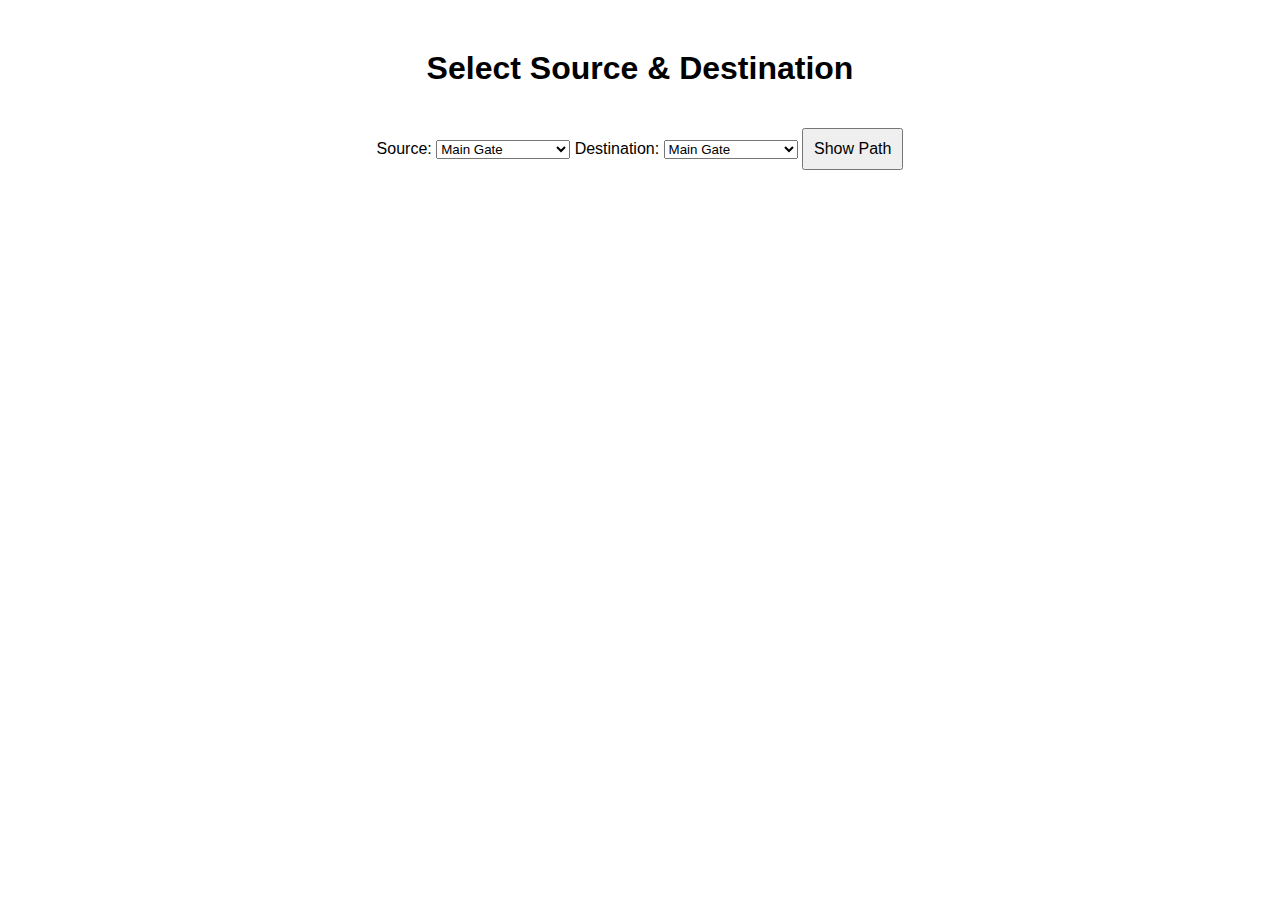
<file: index.html>
<!DOCTYPE html>
<html lang="en">
<head>
    <meta charset="UTF-8">
    <meta name="viewport" content="width=device-width, initial-scale=1.0">
    <title>College Navigation</title>
    <link rel="stylesheet" href="styles.css">
</head>
<body>
    <div class="container">
        <h1>Select Source & Destination</h1>
        <label for="source">Source:</label>
        <select id="source">
            <option value="Main Gate">Main Gate</option>
            <option value="B-Block">B-Block</option>
            <option value="C-Block">C-Block</option>
            <option value="A-Block">A-Block</option>
            <option value="Adimission">Adimission</option>
            <option value="Playground">Playground</option>
            <option value="Canteen">Canteen</option>
            <option value="Girls Hostel">Girls Hostel</option>
            <option value="Boys Hostel">Boys Hostel</option>
            <option value="BasketBall Ground">BasketBall Ground</option>
            <option value="Circket Net">Circket Net</option>
            <option value="Circket Ground">Circket Ground</option>
            <option value="Temple">Temple</option>
            <option value="Bus parking">Bus parking</option>
            <option value="Stationary">Stationary</option>
            <option value="Sports room">Sports room</option>
            <option value="Auditoruim">Auditoruim</option>
        </select>  

        <label for="destination">Destination:</label>
        <select id="destination">
            <option value="Main Gate">Main Gate</option>
            <option value="B-Block">B-Block</option>
            <option value="C-Block">C-Block</option>
            <option value="A-Block">A-Block</option>
            <option value="Adimission">Adimission</option>
            <option value="Playground">Playground</option>
            <option value="Canteen">Canteen</option>
            <option value="Girls Hostel">Girls Hostel</option>
            <option value="Boys Hostel">Boys Hostel</option>
            <option value="BasketBall Ground">BasketBall Ground</option>
            <option value="Circket Net">Circket Net</option>
            <option value="Circket Ground">Circket Ground</option>
             <option value="Temple">Temple</option>
            <option value="Bus parking">Bus parking</option>
            <option value="Stationary">Stationary</option>
            <option value="Sports room">Sports room</option>
            <option value="Auditoruim">Auditoruim</option>
        </select>

        <button onclick="navigate()">Show Path</button>
    </div>

    <script src="input.js"></script>
</body>
</html>
</file>
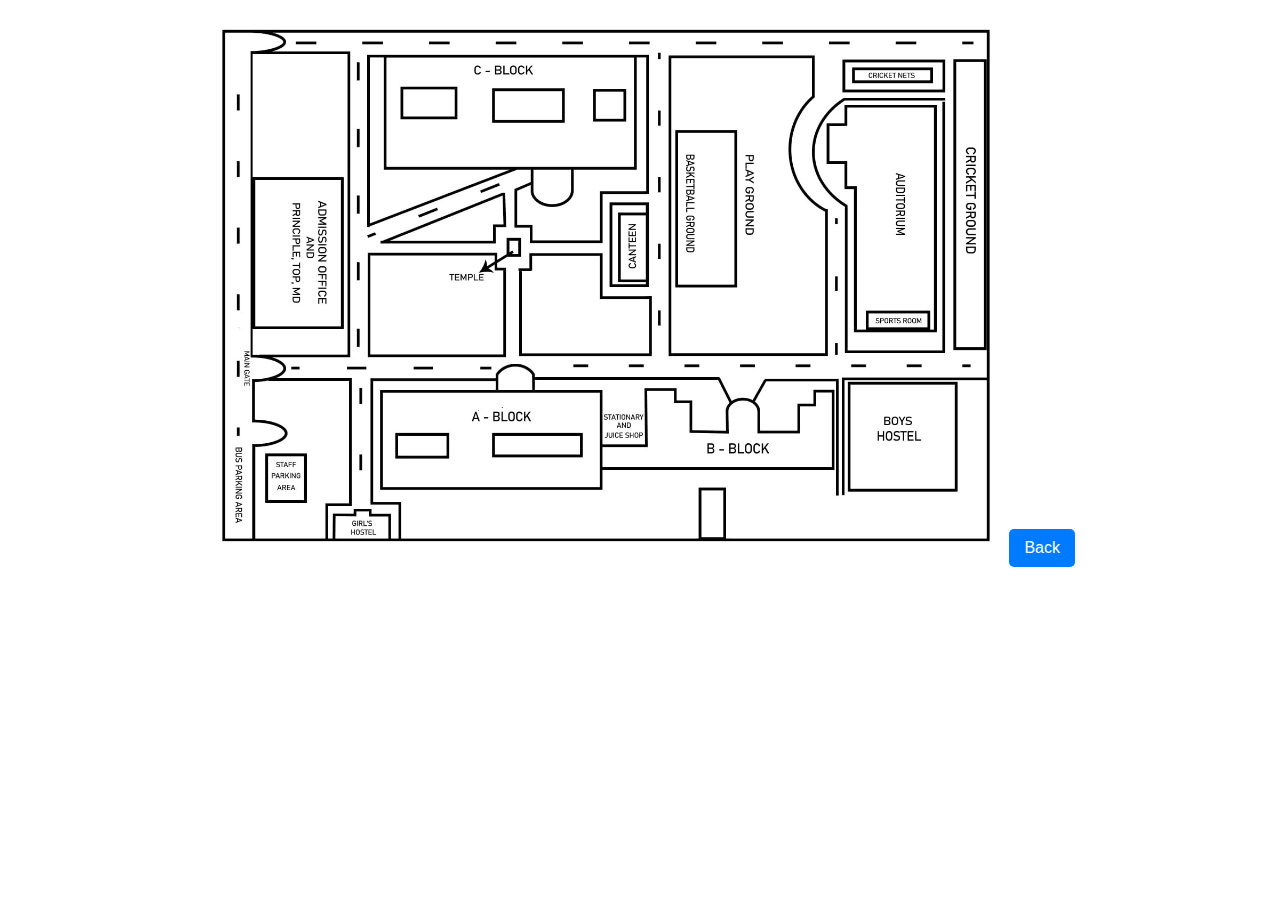
<file: map.html>
<!DOCTYPE html>
<html lang="en">
<head>
    <meta charset="UTF-8">
    <meta name="viewport" content="width=device-width, initial-scale=1.0">
    <title>Map</title>
    <link rel="stylesheet" href="map.css">
</head>
<body>
    <div class="map-container">
        <canvas id="mapCanvas"></canvas>
        <img id="mapImage" src="Campus Navigation.jpeg" alt="College Map">
    </div>
    <button onclick="goBack()">Back</button>

    <script src="map.js"></script>
</body>
</html>
</file>
<file: styles.css>
body {
    font-family: Arial, sans-serif;
    text-align: center;
}

.container {
    margin-top: 50px;
}

button {
    margin-top: 20px;
    padding: 10px;
    font-size: 16px;
    cursor: pointer;
}
</file>
<file: map.css>
body {
    font-family: Arial, sans-serif;
    text-align: center;
    margin: 0;
    padding: 0;
}

.map-container {
    position: relative;
    display: inline-block;
    width: 90%;
    max-width: 800px;
    margin-top: 20px;
}

#mapImage {
    width: 100%;
    height: auto;
    display: block;
}

#mapCanvas {
    position: absolute;
    top: 0;
    left: 0;
    width: 100%;
    height: 100%;
    pointer-events: none;
}

button {
    margin-top: 20px;
    padding: 10px 15px;
    font-size: 16px;
    background-color: #007BFF;
    color: white;
    border: none;
    cursor: pointer;
    border-radius: 5px;
}

button:hover {
    background-color: #0056b3;
}
</file>
